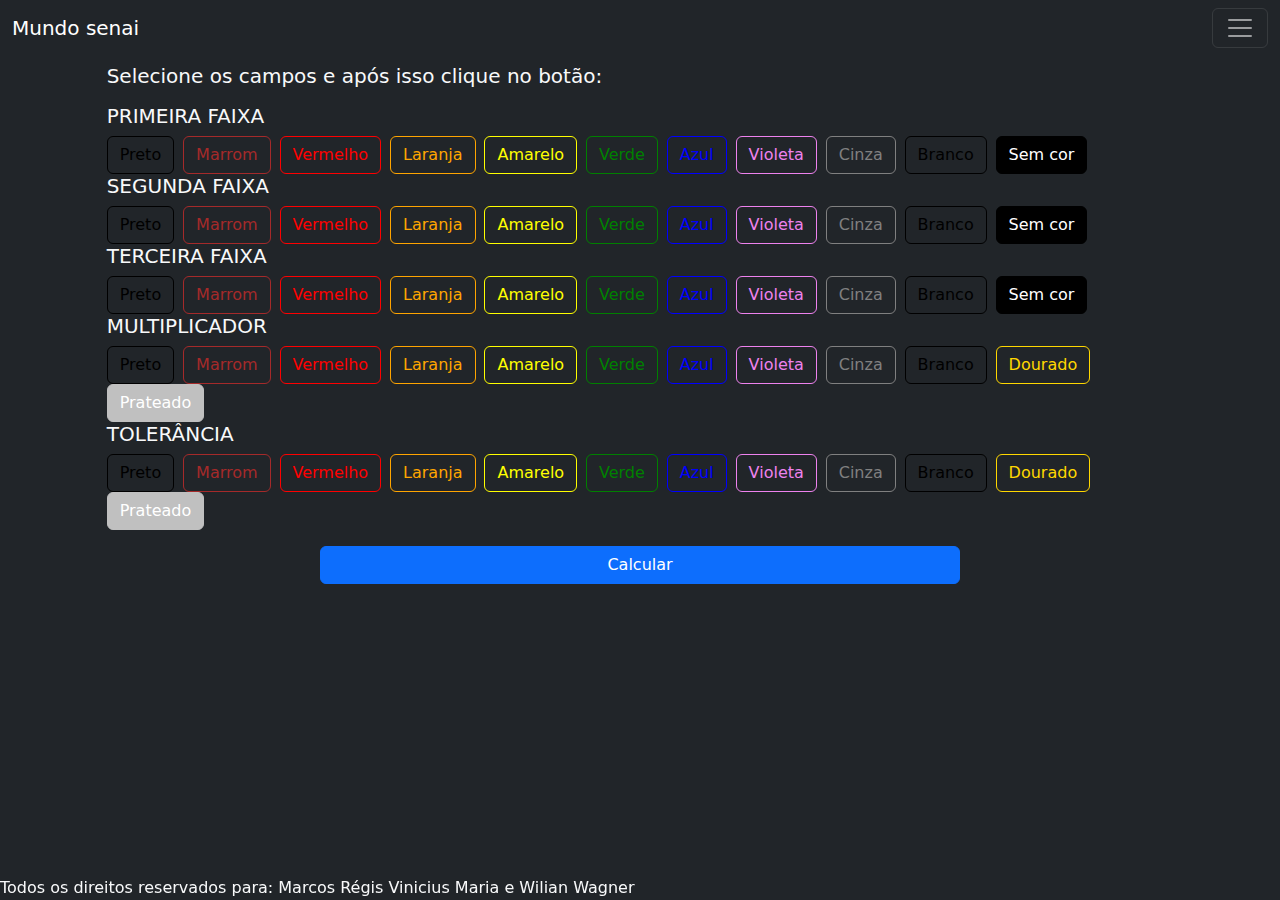
<file: index.html>
<!DOCTYPE html>
<html lang="pt-br">

<head>
    <meta charset="UTF-8">
    <meta http-equiv="X-UA-Compatible" content="IE=edge">
    <meta name="viewport" content="width=device-width, initial-scale=1.0">
    <link rel="icon" type="image/jpg" href="img/imgtab.JPG">
    <link rel="stylesheet" href="css/estilos.css">
    
</head>

<title>Mundo senai</title>
</head>

<body class="text-light bg-dark">
    <h1>Mundo senai</h1>
    <!--<img src="img/ex4_2.jpg" alt="Balança de peso">-->
    <nav class="navbar navbar-dark bg-dark fixed-top">
        <div class="container-fluid">
            <a class="navbar-brand" href="#">Mundo senai</a>
            <button class="navbar-toggler" type="button" data-bs-toggle="offcanvas"
                data-bs-target="#offcanvasDarkNavbar" aria-controls="offcanvasDarkNavbar">
                <span class="navbar-toggler-icon"></span>
            </button>
            <div class="offcanvas offcanvas-end text-bg-dark" tabindex="-1" id="offcanvasDarkNavbar"
                aria-labelledby="offcanvasDarkNavbarLabel">
                <div class="offcanvas-header">
                    <h5 class="offcanvas-title" id="offcanvasDarkNavbarLabel">Navegue pelo nosso site</h5>
                    <button type="button" class="btn-close btn-close-white" data-bs-dismiss="offcanvas"
                        aria-label="Close"></button>
                </div>
                <div class="offcanvas-body">
                    <ul class="navbar-nav justify-content-end flex-grow-1 pe-3">

                        <li class="nav-item">
                            <a class="nav-link" href="index.html">-> Tabela de cores para resistor</a>
                        </li>
                        <li class="nav-item">
                            <a class="nav-link" href="portaand.html">-> Porta lógica AND</a>
                        </li>
                        <li class="nav-item">
                            <a class="nav-link" href="portaor.html">-> Porta lógica OR</a>
                        </li>
                        <li class="nav-item">
                            <a class="nav-link" href="portanot.html">-> Porta lógica NOT</a>
                        </li>

                      

                    </ul>

                </div>
            </div>
        </div>
    </nav>
    <p>
    <h5 class=" col-10 mx-auto">Selecione os campos e após isso clique no botão:</h5>
    </p>
    <h3>
        <!--< Primeira escolha de faixa-->
        <div class=" col-10 mx-auto">
            <h5>PRIMEIRA FAIXA</h5>
            <input type="radio" value="0" class="btn-check" name="options-outlined" id="preto1" autocomplete="off"
                checked>
            <label class="btn btn-preto font-weight-bold " for="preto1">Preto</label>

            <input type="radio" value="1" class="btn-check" name="options-outlined" id="marrom1" autocomplete="off"
                checked>
            <label class="btn btn-marrom " for="marrom1">Marrom</label>

            <input type="radio" value="2" class="btn-check" name="options-outlined" id="vermelho1" autocomplete="off"
                checked>
            <label class="btn btn-vermelho  " for="vermelho1">Vermelho</label>

            <input type="radio" value="3" class="btn-check" name="options-outlined" id="laranja1" autocomplete="off"
                checked>
            <label class="btn btn-laranja " for="laranja1">Laranja</label>

            <input type="radio" value="4" class="btn-check" name="options-outlined" id="amarelo1" autocomplete="off"
                checked>
            <label class="btn btn-amarelo " for="amarelo1">Amarelo</label>

            <input type="radio" value="5" class="btn-check" name="options-outlined" id="verde1" autocomplete="off"
                checked>
            <label class="btn btn-verde " for="verde1">Verde</label>

            <input type="radio" value="6" class="btn-check" name="options-outlined" id="azul1" autocomplete="off"
                checked>
            <label class="btn btn-azul " for="azul1">Azul</label>

            <input type="radio" value="7" class="btn-check" name="options-outlined" id="violeta1" autocomplete="off"
                checked>
            <label class="btn btn-violeta " for="violeta1">Violeta</label>

            <input type="radio" value="8" class="btn-check" name="options-outlined" id="cinza1" autocomplete="off"
                checked>
            <label class="btn btn-cinza " for="cinza1">Cinza</label>

            <input type="radio" value="9" class="btn-check" name="options-outlined" id="branco1" autocomplete="off"
                checked>
            <label class="btn btn-branco " for="branco1">Branco</label>

            <input type="radio" value="" class="btn-check" name="options-outlined" id="semcor1" autocomplete="off"
                checked>
            <label class="btn btn-branco " for="semcor1">Sem cor</label>


        </div>
        <!--< Segunda escolha de faixa-->
        <div class=" col-10 mx-auto">
            <h5>SEGUNDA FAIXA</h5>
            <input type="radio" value="0" class="btn-check" name="options-outlined2" id="preto2" autocomplete="off"
                checked>
            <label class="btn btn-preto " for="preto2">Preto</label>

            <input type="radio" value="1" class="btn-check" name="options-outlined2" id="marrom2" autocomplete="off"
                checked>
            <label class="btn btn-marrom " for="marrom2">Marrom</label>

            <input type="radio" value="2" class="btn-check" name="options-outlined2" id="vermelho2" autocomplete="off"
                checked>
            <label class="btn btn-vermelho " for="vermelho2">Vermelho</label>

            <input type="radio" value="3" class="btn-check" name="options-outlined2" id="laranja2" autocomplete="off"
                checked>
            <label class="btn btn-laranja " for="laranja2">Laranja</label>

            <input type="radio" value="4" class="btn-check" name="options-outlined2" id="amarelo2" autocomplete="off"
                checked>
            <label class="btn btn-amarelo " for="amarelo2">Amarelo</label>

            <input type="radio" value="5" class="btn-check" name="options-outlined2" id="verde2" autocomplete="off"
                checked>
            <label class="btn btn-verde " for="verde2">Verde</label>

            <input type="radio" value="6" class="btn-check" name="options-outlined2" id="azul2" autocomplete="off"
                checked>
            <label class="btn btn-azul " for="azul2">Azul</label>

            <input type="radio" value="7" class="btn-check" name="options-outlined2" id="violeta2" autocomplete="off"
                checked>
            <label class="btn btn-violeta " for="violeta2">Violeta</label>

            <input type="radio" value="8" class="btn-check" name="options-outlined2" id="cinza2" autocomplete="off"
                checked>
            <label class="btn btn-cinza " for="cinza2">Cinza</label>

            <input type="radio" value="9" class="btn-check" name="options-outlined2" id="branco2" autocomplete="off"
                checked>
            <label class="btn btn-branco " for="branco2">Branco</label>

            <input type="radio" value="" class="btn-check" name="options-outlined2" id="semcor2" autocomplete="off"
                checked>
            <label class="btn btn-branco " for="semcor2">Sem cor</label>


        </div>
        <!--< terceira escolha de faixa-->
        <div class=" col-10 mx-auto">
            <h5>TERCEIRA FAIXA</h5>
            <input type="radio" value="0" class="btn-check" name="options-outlined3" id="preto3" autocomplete="off"
                checked>
            <label class="btn btn-preto " for="preto3">Preto</label>

            <input type="radio" value="1" class="btn-check" name="options-outlined3" id="marrom3" autocomplete="off"
                checked>
            <label class="btn btn-marrom " for="marrom3">Marrom</label>

            <input type="radio" value="2" class="btn-check" name="options-outlined3" id="vermelho3" autocomplete="off"
                checked>
            <label class="btn btn-vermelho " for="vermelho3">Vermelho</label>

            <input type="radio" value="3" class="btn-check" name="options-outlined3" id="laranja3" autocomplete="off"
                checked>
            <label class="btn btn-laranja " for="laranja3">Laranja</label>

            <input type="radio" value="4" class="btn-check" name="options-outlined3" id="amarelo3" autocomplete="off"
                checked>
            <label class="btn btn-amarelo " for="amarelo3">Amarelo</label>

            <input type="radio" value="5" class="btn-check" name="options-outlined3" id="verde3" autocomplete="off"
                checked>
            <label class="btn btn-verde " for="verde3">Verde</label>

            <input type="radio" value="6" class="btn-check" name="options-outlined3" id="azul3" autocomplete="off"
                checked>
            <label class="btn btn-azul " for="azul3">Azul</label>

            <input type="radio" value="7" class="btn-check" name="options-outlined3" id="violeta3" autocomplete="off"
                checked>
            <label class="btn btn-violeta " for="violeta3">Violeta</label>

            <input type="radio" value="8" class="btn-check" name="options-outlined3" id="cinza3" autocomplete="off"
                checked>
            <label class="btn btn-cinza " for="cinza3">Cinza</label>

            <input type="radio" value="9" class="btn-check" name="options-outlined3" id="branco3" autocomplete="off"
                checked>
            <label class="btn btn-branco " for="branco3">Branco</label>

            <input type="radio" value="" class="btn-check" name="options-outlined3" id="semcor3" autocomplete="off"
                checked>
            <label class="btn btn-branco " for="semcor3">Sem cor</label>


        </div>
        <!--< Quarta escolha de faixa-->
        <div class=" col-10 mx-auto">
            <h5>MULTIPLICADOR</h5>
            <input type="radio" value="1" class="btn-check" name="options-outlined4" id="preto4" autocomplete="off"
                checked>
            <label class="btn btn-preto " for="preto4">Preto</label>

            <input type="radio" value="10" class="btn-check" name="options-outlined4" id="marrom4" autocomplete="off"
                checked>
            <label class="btn btn-marrom " for="marrom4">Marrom</label>

            <input type="radio" value="100" class="btn-check" name="options-outlined4" id="vermelho4" autocomplete="off"
                checked>
            <label class="btn btn-vermelho " for="vermelho4">Vermelho</label>

            <input type="radio" value="1000" class="btn-check" name="options-outlined4" id="laranja4" autocomplete="off"
                checked>
            <label class="btn btn-laranja " for="laranja4">Laranja</label>

            <input type="radio" value="10000" class="btn-check" name="options-outlined4" id="amarelo4"
                autocomplete="off" checked>
            <label class="btn btn-amarelo " for="amarelo4">Amarelo</label>

            <input type="radio" value="100000" class="btn-check" name="options-outlined4" id="verde4" autocomplete="off"
                checked>
            <label class="btn btn-verde " for="verde4">Verde</label>

            <input type="radio" value="1000000" class="btn-check" name="options-outlined4" id="azul4" autocomplete="off"
                checked>
            <label class="btn btn-azul " for="azul4">Azul</label>

            <input type="radio" value="10000000" class="btn-check" name="options-outlined4" id="violeta4"
                autocomplete="off" checked>
            <label class="btn btn-violeta " for="violeta4">Violeta</label>

            <input type="radio" value="" class="btn-check" name="options-outlined4" id="cinza4" autocomplete="off"
                checked>
            <label class="btn btn-cinza " for="cinza4">Cinza</label>

            <input type="radio" value="" class="btn-check" name="options-outlined4" id="branco4" autocomplete="off"
                checked>
            <label class="btn btn-branco " for="branco4">Branco</label>

            <input type="radio" value="0.1" class="btn-check" name="options-outlined4" id="dourado4" autocomplete="off"
                checked>
            <label class="btn btn-dourado " for="dourado4">Dourado</label>

            <input type="radio" value="0.01" class="btn-check" name="options-outlined4" id="prateado4"
                autocomplete="off" checked>
            <label class="btn btn-prateado " for="prateado4">Prateado</label>
        </div>
        <!--< Quarta escolha de faixa-->
        <div class=" col-10 mx-auto">
            <h5>TOLERÂNCIA</h5>
            <input type="radio" value="0" class="btn-check" name="options-outlined5" id="preto5" autocomplete="off"
                checked>
            <label class="btn btn-preto " for="preto5">Preto</label>

            <input type="radio" value="1" class="btn-check" name="options-outlined5" id="marrom5" autocomplete="off"
                checked>
            <label class="btn btn-marrom " for="marrom5">Marrom</label>

            <input type="radio" value="2" class="btn-check" name="options-outlined5" id="vermelho5" autocomplete="off"
                checked>
            <label class="btn btn-vermelho " for="vermelho5">Vermelho</label>

            <input type="radio" value="" class="btn-check" name="options-outlined5" id="laranja5" autocomplete="off"
                checked>
            <label class="btn btn-laranja " for="laranja5">Laranja</label>

            <input type="radio" value="" class="btn-check" name="options-outlined5" id="amarelo5" autocomplete="off"
                checked>
            <label class="btn btn-amarelo " for="amarelo5">Amarelo</label>

            <input type="radio" value="0.5" class="btn-check" name="options-outlined5" id="verde5" autocomplete="off"
                checked>
            <label class="btn btn-verde " for="verde5">Verde</label>

            <input type="radio" value="0.25" class="btn-check" name="options-outlined5" id="azul5" autocomplete="off"
                checked>
            <label class="btn btn-azul " for="azul5">Azul</label>

            <input type="radio" value="0.1" class="btn-check" name="options-outlined5" id="violeta5" autocomplete="off"
                checked>
            <label class="btn btn-violeta " for="violeta5">Violeta</label>

            <input type="radio" value="0.05" class="btn-check" name="options-outlined5" id="cinza5" autocomplete="off"
                checked>
            <label class="btn btn-cinza " for="cinza5">Cinza</label>

            <input type="radio" value="" class="btn-check" name="options-outlined5" id="branco5" autocomplete="off"
                checked>
            <label class="btn btn-branco " for="branco5">Branco</label>

            <input type="radio" value="5" class="btn-check" name="options-outlined5" id="dourado5" autocomplete="off"
                checked>
            <label class="btn btn-dourado " for="dourado5">Dourado</label>

            <input type="radio" value="10" class="btn-check" name="options-outlined5" id="prateado5" autocomplete="off"
                checked>
            <label class="btn btn-prateado " for="prateado5">Prateado</label>
        </div>


        <p></p>
        <div class="d-grid col-6 mx-auto">
            <button type="button" class="btn btn-primary" id="calc">Calcular</button>

        </div>
    </h3>
    <h2>
        <div class=" col-10 mx-auto" id="div"></div>
    </h2>
    <script src="https://cdn.jsdelivr.net/npm/bootstrap@5.2.1/dist/js/bootstrap.bundle.min.js"
        integrity="sha384-u1OknCvxWvY5kfmNBILK2hRnQC3Pr17a+RTT6rIHI7NnikvbZlHgTPOOmMi466C8"
        crossorigin="anonymous"></script>
    <script src="js/ex4_2.js"></script>

    
</body>
<footer  class="fixed-bottom">Todos os direitos reservados para: Marcos Régis Vinicius Maria e Wilian Wagner</footer>
</html>
</file>
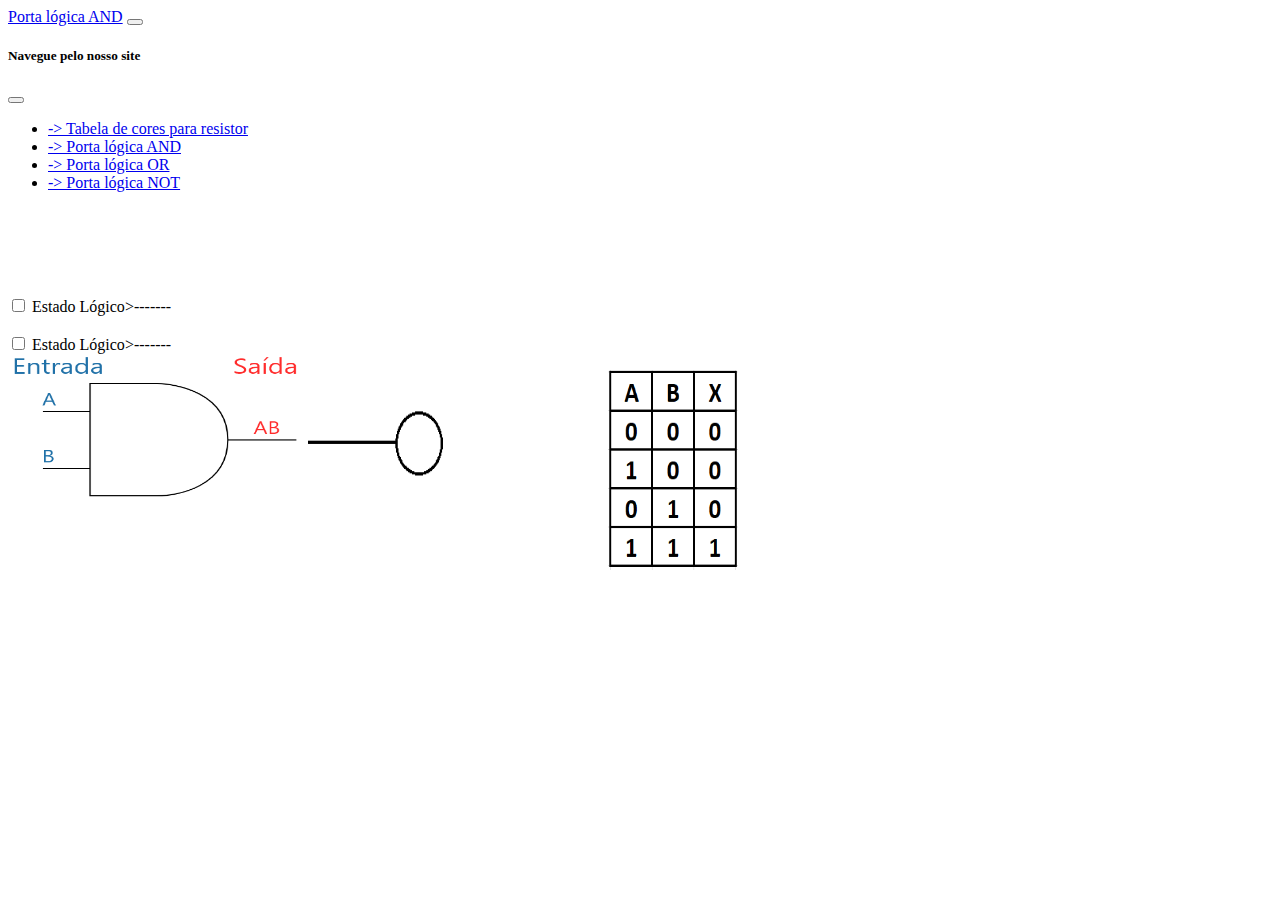
<file: portaand.html>
<!DOCTYPE html>
<html lang="pt-br">
<head>
    <meta charset="UTF-8">
    <meta http-equiv="X-UA-Compatible" content="IE=edge">
    <meta name="viewport" content="width=device-width, initial-scale=1.0">
    <link rel="stylesheet" href="css/estilos1.css">
    <!-- CSS only -->
    <link href="https://cdn.jsdelivr.net/npm/bootstrap@5.2.2/dist/css/bootstrap.min.css" rel="stylesheet"
        integrity="sha384-Zenh87qX5JnK2Jl0vWa8Ck2rdkQ2Bzep5IDxbcnCeuOxjzrPF/et3URy9Bv1WTRi" crossorigin="anonymous">
    <title>Porta lógica AND</title>
</head>
<body>
    <nav class="navbar navbar-dark bg-dark fixed-top">
        <div class="container-fluid">
            <a class="navbar-brand" href="#">Porta lógica AND</a>
            <button class="navbar-toggler" type="button" data-bs-toggle="offcanvas"
                data-bs-target="#offcanvasDarkNavbar" aria-controls="offcanvasDarkNavbar">
                <span class="navbar-toggler-icon"></span>
            </button>
            <div class="offcanvas offcanvas-end text-bg-dark" tabindex="-1" id="offcanvasDarkNavbar"
                aria-labelledby="offcanvasDarkNavbarLabel">
                <div class="offcanvas-header">
                    <h5 class="offcanvas-title" id="offcanvasDarkNavbarLabel">Navegue pelo nosso site</h5>
                    <button type="button" class="btn-close btn-close-white" data-bs-dismiss="offcanvas"
                        aria-label="Close"></button>
                </div>
                <div class="offcanvas-body">
                    <ul class="navbar-nav justify-content-end flex-grow-1 pe-3">


                        <li class="nav-item">
                            <a class="nav-link" href="index.html">-> Tabela de cores para resistor</a>
                        </li>
                        <li class="nav-item">
                            <a class="nav-link" href="portaand.html">-> Porta lógica AND</a>
                        </li>
                        <li class="nav-item">
                            <a class="nav-link" href="portaor.html">-> Porta lógica OR</a>
                        </li>
                        <li class="nav-item">
                            <a class="nav-link" href="portanot.html">-> Porta lógica NOT</a>
                        </li>

                      

                    </ul>

                </div>
            </div>
        </div>
    </nav>
    <br>
    <br>
    <br>
    <div class="d-flex flex-row mb-3">
        <div class="p-2">
            <!----------------------------------BOTÃO PARA SELECIONAR ESTADO LÓGICO--------------------------------------------------------->
            <br>
            <p></p>
            <input type="checkbox" class="btn-check" name="entrada_and1" id="entrada_and1" autocomplete="off">
            <label class="btn btn-outline-primary" for="entrada_and1">Estado Lógico</label>>-------
            <!----------------------------------BOTÃO PARA SELECIONAR ESTADO LÓGICO--------------------------------------------------------->
            <br><br>
            <input type="checkbox" class="btn-check" name="entrada_and2" id="entrada_and2" autocomplete="off">
            <label class="btn btn-outline-primary" for="entrada_and2">Estado Lógico</label>>-------
        </div>
        <div class="p-2"> <img src="img/5.png" alt="porta and"></div>
        <div id="resultado_and" class="p-2">
            <p></p> <img src='img/desligado.png'>"
        </div>
        <img class="img" src="img/Verdade_Porta_AND.png">
    </div>
    <script src="https://cdn.jsdelivr.net/npm/bootstrap@5.2.2/dist/js/bootstrap.bundle.min.js"
    integrity="sha384-OERcA2EqjJCMA+/3y+gxIOqMEjwtxJY7qPCqsdltbNJuaOe923+mo//f6V8Qbsw3"
    crossorigin="anonymous"></script>
<script src="js/porta_and.js"></script>
</body>
</html>
</file>
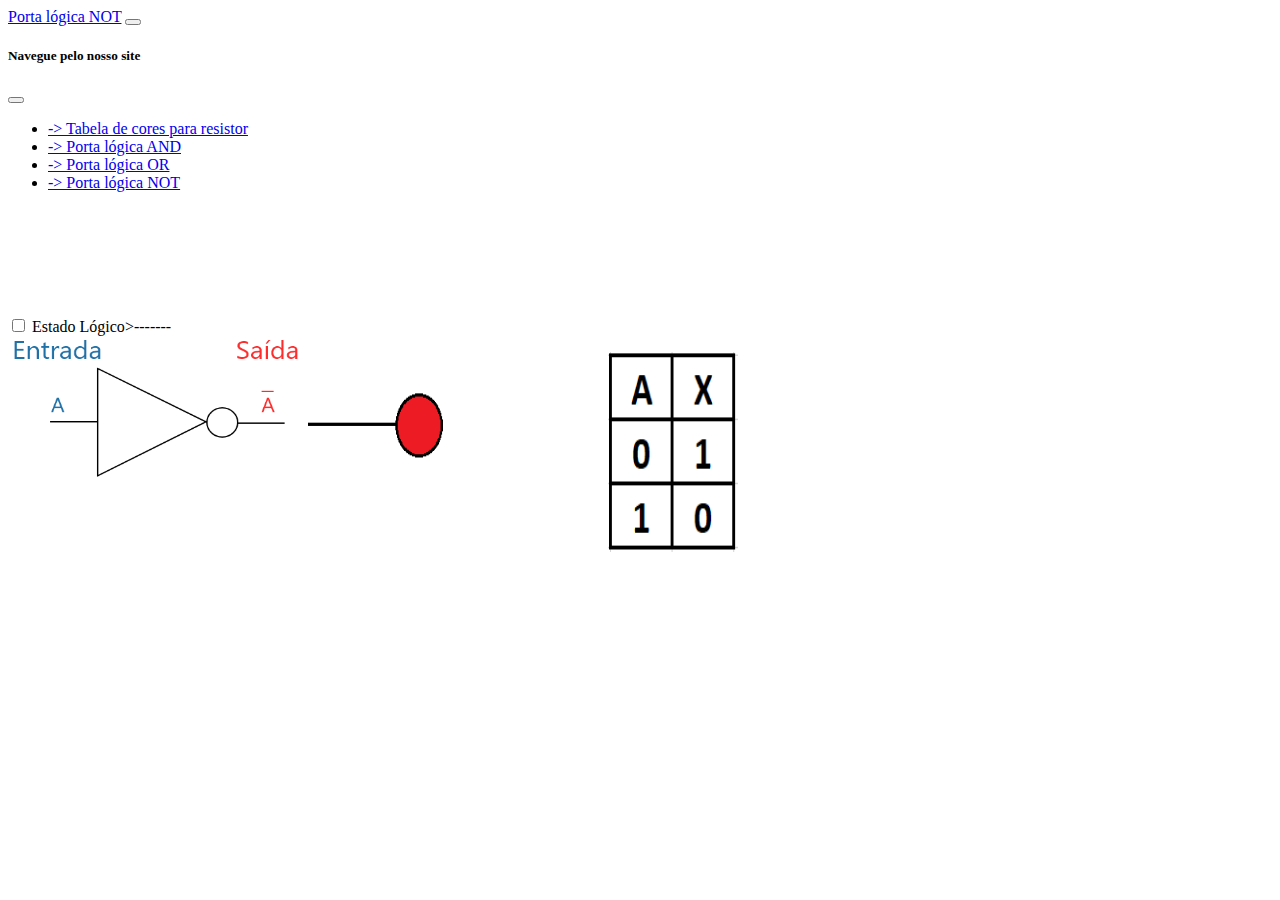
<file: portanot.html>
<!DOCTYPE html>
<html lang="pt-br">

<head>
    <meta charset="UTF-8">
    <meta http-equiv="X-UA-Compatible" content="IE=edge">
    <meta name="viewport" content="width=device-width, initial-scale=1.0">
    <link rel="stylesheet" href="css/estilos1.css">
    <!-- CSS only -->
    <link href="https://cdn.jsdelivr.net/npm/bootstrap@5.2.2/dist/css/bootstrap.min.css" rel="stylesheet"
        integrity="sha384-Zenh87qX5JnK2Jl0vWa8Ck2rdkQ2Bzep5IDxbcnCeuOxjzrPF/et3URy9Bv1WTRi" crossorigin="anonymous">
    <title>Porta lógica NOT</title>
</head>

<body>
    <nav class="navbar navbar-dark bg-dark fixed-top">
        <div class="container-fluid">
            <a class="navbar-brand" href="#">Porta lógica NOT</a>
            <button class="navbar-toggler" type="button" data-bs-toggle="offcanvas"
                data-bs-target="#offcanvasDarkNavbar" aria-controls="offcanvasDarkNavbar">
                <span class="navbar-toggler-icon"></span>
            </button>
            <div class="offcanvas offcanvas-end text-bg-dark" tabindex="-1" id="offcanvasDarkNavbar"
                aria-labelledby="offcanvasDarkNavbarLabel">
                <div class="offcanvas-header">
                    <h5 class="offcanvas-title" id="offcanvasDarkNavbarLabel">Navegue pelo nosso site</h5>
                    <button type="button" class="btn-close btn-close-white" data-bs-dismiss="offcanvas"
                        aria-label="Close"></button>
                </div>
                <div class="offcanvas-body">
                    <ul class="navbar-nav justify-content-end flex-grow-1 pe-3">

                        <li class="nav-item">
                            <a class="nav-link" href="index.html">-> Tabela de cores para resistor</a>
                        </li>
                        <li class="nav-item">
                            <a class="nav-link" href="portaand.html">-> Porta lógica AND</a>
                        </li>
                        <li class="nav-item">
                            <a class="nav-link" href="portaor.html">-> Porta lógica OR</a>
                        </li>
                        <li class="nav-item">
                            <a class="nav-link" href="portanot.html">-> Porta lógica NOT</a>
                        </li>



                    </ul>

                </div>
            </div>
        </div>
    </nav>
    <br>
    <br>
    <br>
    <div class="d-flex flex-row mb-3">
        <!----------------------------------BOTÃO PARA SELECIONAR ESTADO LÓGICO--------------------------------------------------------->
        <div class="p-2">
            <br><br><br>
            <input type="checkbox" class="btn-check" name="entrada_not" id="entrada_not" autocomplete="off">
            <label class="btn btn-outline-primary" for="entrada_not">Estado Lógico</label>>-------
        </div>

        <div class="p-2"> <img src="img/teste 01.jpeg" alt="porta not"></div>
        <div id="resultado_not" class="p-2">
            <p></p>
            <img src="img/ligado.png">
        </div>

    <img class="img" src="img/Verdade_Porta_NOT.png">
    </div>
    <script src="https://cdn.jsdelivr.net/npm/bootstrap@5.2.2/dist/js/bootstrap.bundle.min.js"
        integrity="sha384-OERcA2EqjJCMA+/3y+gxIOqMEjwtxJY7qPCqsdltbNJuaOe923+mo//f6V8Qbsw3"
        crossorigin="anonymous"></script>
    <script src="js/porta_not.js"></script>
</body>

</html>
</file>
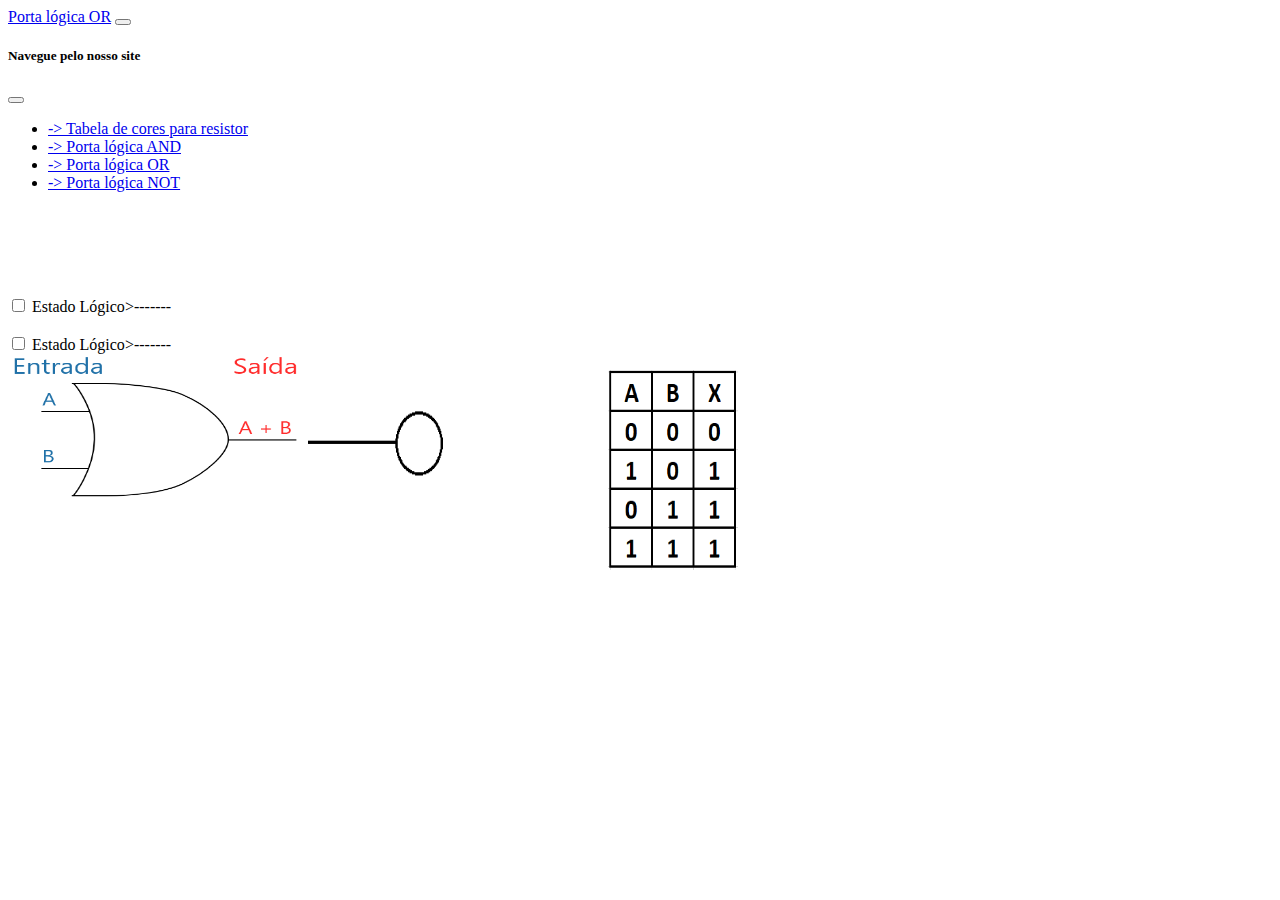
<file: portaor.html>
<!DOCTYPE html>
<html lang="pt-br">
<head>
    <meta charset="UTF-8">
    <meta http-equiv="X-UA-Compatible" content="IE=edge">
    <meta name="viewport" content="width=device-width, initial-scale=1.0">
    <link rel="stylesheet" href="css/estilos1.css">
    <!-- CSS only -->
    <link href="https://cdn.jsdelivr.net/npm/bootstrap@5.2.2/dist/css/bootstrap.min.css" rel="stylesheet"
        integrity="sha384-Zenh87qX5JnK2Jl0vWa8Ck2rdkQ2Bzep5IDxbcnCeuOxjzrPF/et3URy9Bv1WTRi" crossorigin="anonymous">
    <title>Porta lógica OR</title>
</head>
<body>
    <nav class="navbar navbar-dark bg-dark fixed-top">
        <div class="container-fluid">
            <a class="navbar-brand" href="#">Porta lógica OR</a>
            <button class="navbar-toggler" type="button" data-bs-toggle="offcanvas"
                data-bs-target="#offcanvasDarkNavbar" aria-controls="offcanvasDarkNavbar">
                <span class="navbar-toggler-icon"></span>
            </button>
            <div class="offcanvas offcanvas-end text-bg-dark" tabindex="-1" id="offcanvasDarkNavbar"
                aria-labelledby="offcanvasDarkNavbarLabel">
                <div class="offcanvas-header">
                    <h5 class="offcanvas-title" id="offcanvasDarkNavbarLabel">Navegue pelo nosso site</h5>
                    <button type="button" class="btn-close btn-close-white" data-bs-dismiss="offcanvas"
                        aria-label="Close"></button>
                </div>
                <div class="offcanvas-body">
                    <ul class="navbar-nav justify-content-end flex-grow-1 pe-3">

                        <li class="nav-item">
                            <a class="nav-link" href="index.html">-> Tabela de cores para resistor</a>
                        </li>
                        <li class="nav-item">
                            <a class="nav-link" href="portaand.html">-> Porta lógica AND</a>
                        </li>
                        <li class="nav-item">
                            <a class="nav-link" href="portaor.html">-> Porta lógica OR</a>
                        </li>
                        <li class="nav-item">
                            <a class="nav-link" href="portanot.html">-> Porta lógica NOT</a>
                        </li>

                      

                    </ul>

                </div>
            </div>
        </div>
    </nav>
    <br>
    <br>
    <br>
    <div class="d-flex flex-row mb-3">
        <div class="p-2">
            <!----------------------------------BOTÃO PARA SELECIONAR ESTADO LÓGICO--------------------------------------------------------->
            <br>
            <p></p>
            <input type="checkbox" class="btn-check" name="entrada_or1" id="entrada_or1" autocomplete="off">
            <label class="btn btn-outline-primary" for="entrada_or1">Estado Lógico</label>>-------<br><br>
            <!----------------------------------BOTÃO PARA SELECIONAR ESTADO LÓGICO--------------------------------------------------------->
            <input type="checkbox" class="btn-check" name="entrada_or2" id="entrada_or2" autocomplete="off">
            <label class="btn btn-outline-primary" for="entrada_or2">Estado Lógico</label>>-------
        </div>
        <div class="p-2"> <img src="img/Porta-OR2.png" alt="porta or"></div>
        <div id="resultado_or" class="p-2">
            <p></p> <img src='img/desligado.png'>
        </div>
        <img class="img" src="img/Verdade_Porta_OR.png">   
    </div>
    <script src="https://cdn.jsdelivr.net/npm/bootstrap@5.2.2/dist/js/bootstrap.bundle.min.js"
    integrity="sha384-OERcA2EqjJCMA+/3y+gxIOqMEjwtxJY7qPCqsdltbNJuaOe923+mo//f6V8Qbsw3"
    crossorigin="anonymous"></script>
<script src="js/porta_or.js"></script>
</body>

</html>
</file>
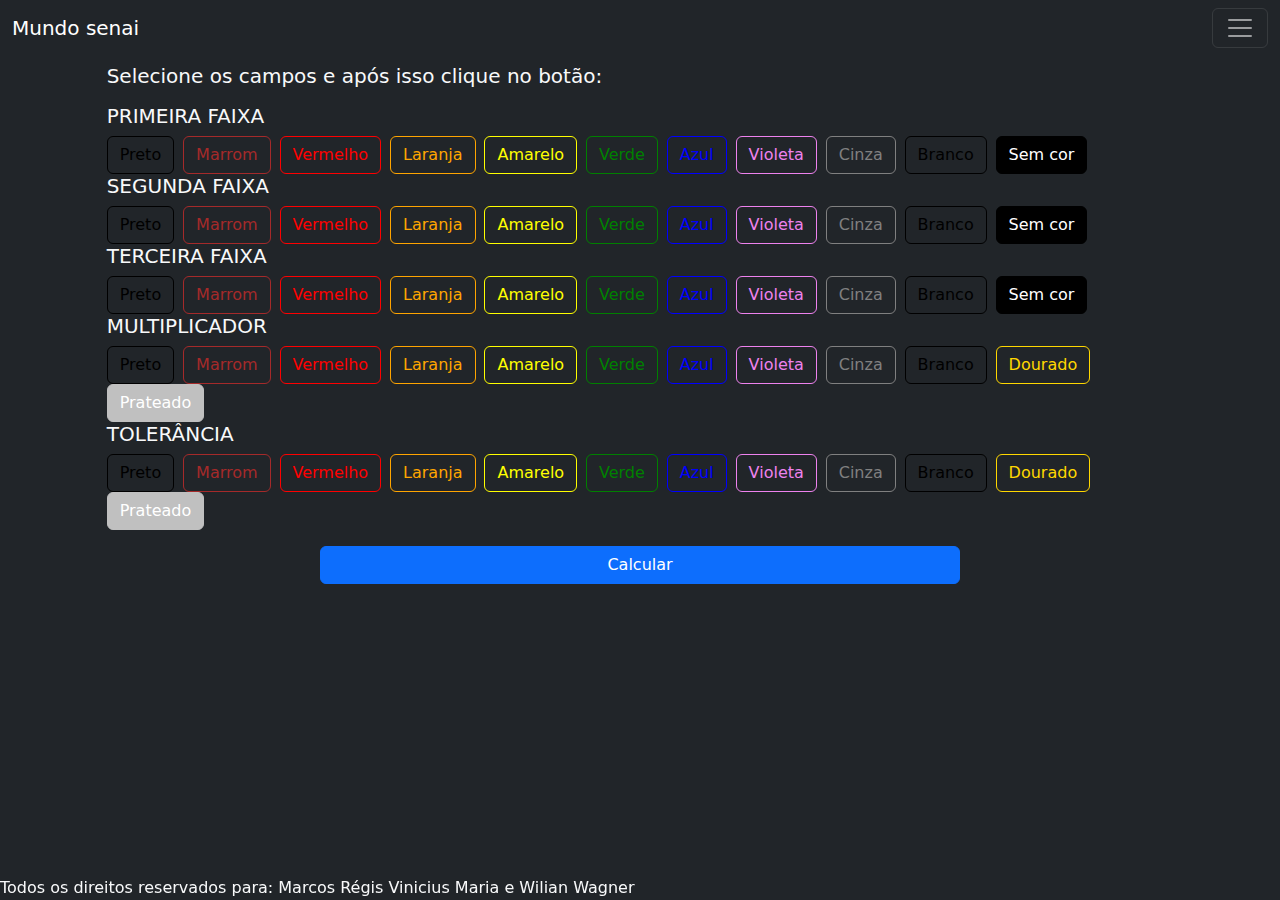
<file: Tabela_de_cores.html>
<!DOCTYPE html>
<html lang="pt-br">

<head>
    <meta charset="UTF-8">
    <meta http-equiv="X-UA-Compatible" content="IE=edge">
    <meta name="viewport" content="width=device-width, initial-scale=1.0">
    <link rel="icon" type="image/jpg" href="img/imgtab.JPG">
    <link rel="stylesheet" href="css/estilos.css">
    
</head>

<title>Mundo senai</title>
</head>

<body class="text-light bg-dark">
    <h1>Mundo senai</h1>
    <!--<img src="img/ex4_2.jpg" alt="Balança de peso">-->
    <nav class="navbar navbar-dark bg-dark fixed-top">
        <div class="container-fluid">
            <a class="navbar-brand" href="#">Mundo senai</a>
            <button class="navbar-toggler" type="button" data-bs-toggle="offcanvas"
                data-bs-target="#offcanvasDarkNavbar" aria-controls="offcanvasDarkNavbar">
                <span class="navbar-toggler-icon"></span>
            </button>
            <div class="offcanvas offcanvas-end text-bg-dark" tabindex="-1" id="offcanvasDarkNavbar"
                aria-labelledby="offcanvasDarkNavbarLabel">
                <div class="offcanvas-header">
                    <h5 class="offcanvas-title" id="offcanvasDarkNavbarLabel">Navegue pelo nosso site</h5>
                    <button type="button" class="btn-close btn-close-white" data-bs-dismiss="offcanvas"
                        aria-label="Close"></button>
                </div>
                <div class="offcanvas-body">
                    <ul class="navbar-nav justify-content-end flex-grow-1 pe-3">

                        <li class="nav-item">
                            <a class="nav-link" href="Tabela_de_cores.html">-> Tabela de cores para resistor</a>
                        </li>
                        <li class="nav-item">
                            <a class="nav-link" href="portaand.html">-> Porta lógica AND</a>
                        </li>
                        <li class="nav-item">
                            <a class="nav-link" href="portaor.html">-> Porta lógica OR</a>
                        </li>
                        <li class="nav-item">
                            <a class="nav-link" href="portanot.html">-> Porta lógica NOT</a>
                        </li>

                      

                    </ul>

                </div>
            </div>
        </div>
    </nav>
    <p>
    <h5 class=" col-10 mx-auto">Selecione os campos e após isso clique no botão:</h5>
    </p>
    <h3>
        <!--< Primeira escolha de faixa-->
        <div class=" col-10 mx-auto">
            <h5>PRIMEIRA FAIXA</h5>
            <input type="radio" value="0" class="btn-check" name="options-outlined" id="preto1" autocomplete="off"
                checked>
            <label class="btn btn-preto font-weight-bold " for="preto1">Preto</label>

            <input type="radio" value="1" class="btn-check" name="options-outlined" id="marrom1" autocomplete="off"
                checked>
            <label class="btn btn-marrom " for="marrom1">Marrom</label>

            <input type="radio" value="2" class="btn-check" name="options-outlined" id="vermelho1" autocomplete="off"
                checked>
            <label class="btn btn-vermelho  " for="vermelho1">Vermelho</label>

            <input type="radio" value="3" class="btn-check" name="options-outlined" id="laranja1" autocomplete="off"
                checked>
            <label class="btn btn-laranja " for="laranja1">Laranja</label>

            <input type="radio" value="4" class="btn-check" name="options-outlined" id="amarelo1" autocomplete="off"
                checked>
            <label class="btn btn-amarelo " for="amarelo1">Amarelo</label>

            <input type="radio" value="5" class="btn-check" name="options-outlined" id="verde1" autocomplete="off"
                checked>
            <label class="btn btn-verde " for="verde1">Verde</label>

            <input type="radio" value="6" class="btn-check" name="options-outlined" id="azul1" autocomplete="off"
                checked>
            <label class="btn btn-azul " for="azul1">Azul</label>

            <input type="radio" value="7" class="btn-check" name="options-outlined" id="violeta1" autocomplete="off"
                checked>
            <label class="btn btn-violeta " for="violeta1">Violeta</label>

            <input type="radio" value="8" class="btn-check" name="options-outlined" id="cinza1" autocomplete="off"
                checked>
            <label class="btn btn-cinza " for="cinza1">Cinza</label>

            <input type="radio" value="9" class="btn-check" name="options-outlined" id="branco1" autocomplete="off"
                checked>
            <label class="btn btn-branco " for="branco1">Branco</label>

            <input type="radio" value="" class="btn-check" name="options-outlined" id="semcor1" autocomplete="off"
                checked>
            <label class="btn btn-branco " for="semcor1">Sem cor</label>


        </div>
        <!--< Segunda escolha de faixa-->
        <div class=" col-10 mx-auto">
            <h5>SEGUNDA FAIXA</h5>
            <input type="radio" value="0" class="btn-check" name="options-outlined2" id="preto2" autocomplete="off"
                checked>
            <label class="btn btn-preto " for="preto2">Preto</label>

            <input type="radio" value="1" class="btn-check" name="options-outlined2" id="marrom2" autocomplete="off"
                checked>
            <label class="btn btn-marrom " for="marrom2">Marrom</label>

            <input type="radio" value="2" class="btn-check" name="options-outlined2" id="vermelho2" autocomplete="off"
                checked>
            <label class="btn btn-vermelho " for="vermelho2">Vermelho</label>

            <input type="radio" value="3" class="btn-check" name="options-outlined2" id="laranja2" autocomplete="off"
                checked>
            <label class="btn btn-laranja " for="laranja2">Laranja</label>

            <input type="radio" value="4" class="btn-check" name="options-outlined2" id="amarelo2" autocomplete="off"
                checked>
            <label class="btn btn-amarelo " for="amarelo2">Amarelo</label>

            <input type="radio" value="5" class="btn-check" name="options-outlined2" id="verde2" autocomplete="off"
                checked>
            <label class="btn btn-verde " for="verde2">Verde</label>

            <input type="radio" value="6" class="btn-check" name="options-outlined2" id="azul2" autocomplete="off"
                checked>
            <label class="btn btn-azul " for="azul2">Azul</label>

            <input type="radio" value="7" class="btn-check" name="options-outlined2" id="violeta2" autocomplete="off"
                checked>
            <label class="btn btn-violeta " for="violeta2">Violeta</label>

            <input type="radio" value="8" class="btn-check" name="options-outlined2" id="cinza2" autocomplete="off"
                checked>
            <label class="btn btn-cinza " for="cinza2">Cinza</label>

            <input type="radio" value="9" class="btn-check" name="options-outlined2" id="branco2" autocomplete="off"
                checked>
            <label class="btn btn-branco " for="branco2">Branco</label>

            <input type="radio" value="" class="btn-check" name="options-outlined2" id="semcor2" autocomplete="off"
                checked>
            <label class="btn btn-branco " for="semcor2">Sem cor</label>


        </div>
        <!--< terceira escolha de faixa-->
        <div class=" col-10 mx-auto">
            <h5>TERCEIRA FAIXA</h5>
            <input type="radio" value="0" class="btn-check" name="options-outlined3" id="preto3" autocomplete="off"
                checked>
            <label class="btn btn-preto " for="preto3">Preto</label>

            <input type="radio" value="1" class="btn-check" name="options-outlined3" id="marrom3" autocomplete="off"
                checked>
            <label class="btn btn-marrom " for="marrom3">Marrom</label>

            <input type="radio" value="2" class="btn-check" name="options-outlined3" id="vermelho3" autocomplete="off"
                checked>
            <label class="btn btn-vermelho " for="vermelho3">Vermelho</label>

            <input type="radio" value="3" class="btn-check" name="options-outlined3" id="laranja3" autocomplete="off"
                checked>
            <label class="btn btn-laranja " for="laranja3">Laranja</label>

            <input type="radio" value="4" class="btn-check" name="options-outlined3" id="amarelo3" autocomplete="off"
                checked>
            <label class="btn btn-amarelo " for="amarelo3">Amarelo</label>

            <input type="radio" value="5" class="btn-check" name="options-outlined3" id="verde3" autocomplete="off"
                checked>
            <label class="btn btn-verde " for="verde3">Verde</label>

            <input type="radio" value="6" class="btn-check" name="options-outlined3" id="azul3" autocomplete="off"
                checked>
            <label class="btn btn-azul " for="azul3">Azul</label>

            <input type="radio" value="7" class="btn-check" name="options-outlined3" id="violeta3" autocomplete="off"
                checked>
            <label class="btn btn-violeta " for="violeta3">Violeta</label>

            <input type="radio" value="8" class="btn-check" name="options-outlined3" id="cinza3" autocomplete="off"
                checked>
            <label class="btn btn-cinza " for="cinza3">Cinza</label>

            <input type="radio" value="9" class="btn-check" name="options-outlined3" id="branco3" autocomplete="off"
                checked>
            <label class="btn btn-branco " for="branco3">Branco</label>

            <input type="radio" value="" class="btn-check" name="options-outlined3" id="semcor3" autocomplete="off"
                checked>
            <label class="btn btn-branco " for="semcor3">Sem cor</label>


        </div>
        <!--< Quarta escolha de faixa-->
        <div class=" col-10 mx-auto">
            <h5>MULTIPLICADOR</h5>
            <input type="radio" value="1" class="btn-check" name="options-outlined4" id="preto4" autocomplete="off"
                checked>
            <label class="btn btn-preto " for="preto4">Preto</label>

            <input type="radio" value="10" class="btn-check" name="options-outlined4" id="marrom4" autocomplete="off"
                checked>
            <label class="btn btn-marrom " for="marrom4">Marrom</label>

            <input type="radio" value="100" class="btn-check" name="options-outlined4" id="vermelho4" autocomplete="off"
                checked>
            <label class="btn btn-vermelho " for="vermelho4">Vermelho</label>

            <input type="radio" value="1000" class="btn-check" name="options-outlined4" id="laranja4" autocomplete="off"
                checked>
            <label class="btn btn-laranja " for="laranja4">Laranja</label>

            <input type="radio" value="10000" class="btn-check" name="options-outlined4" id="amarelo4"
                autocomplete="off" checked>
            <label class="btn btn-amarelo " for="amarelo4">Amarelo</label>

            <input type="radio" value="100000" class="btn-check" name="options-outlined4" id="verde4" autocomplete="off"
                checked>
            <label class="btn btn-verde " for="verde4">Verde</label>

            <input type="radio" value="1000000" class="btn-check" name="options-outlined4" id="azul4" autocomplete="off"
                checked>
            <label class="btn btn-azul " for="azul4">Azul</label>

            <input type="radio" value="10000000" class="btn-check" name="options-outlined4" id="violeta4"
                autocomplete="off" checked>
            <label class="btn btn-violeta " for="violeta4">Violeta</label>

            <input type="radio" value="" class="btn-check" name="options-outlined4" id="cinza4" autocomplete="off"
                checked>
            <label class="btn btn-cinza " for="cinza4">Cinza</label>

            <input type="radio" value="" class="btn-check" name="options-outlined4" id="branco4" autocomplete="off"
                checked>
            <label class="btn btn-branco " for="branco4">Branco</label>

            <input type="radio" value="0.1" class="btn-check" name="options-outlined4" id="dourado4" autocomplete="off"
                checked>
            <label class="btn btn-dourado " for="dourado4">Dourado</label>

            <input type="radio" value="0.01" class="btn-check" name="options-outlined4" id="prateado4"
                autocomplete="off" checked>
            <label class="btn btn-prateado " for="prateado4">Prateado</label>
        </div>
        <!--< Quarta escolha de faixa-->
        <div class=" col-10 mx-auto">
            <h5>TOLERÂNCIA</h5>
            <input type="radio" value="0" class="btn-check" name="options-outlined5" id="preto5" autocomplete="off"
                checked>
            <label class="btn btn-preto " for="preto5">Preto</label>

            <input type="radio" value="1" class="btn-check" name="options-outlined5" id="marrom5" autocomplete="off"
                checked>
            <label class="btn btn-marrom " for="marrom5">Marrom</label>

            <input type="radio" value="2" class="btn-check" name="options-outlined5" id="vermelho5" autocomplete="off"
                checked>
            <label class="btn btn-vermelho " for="vermelho5">Vermelho</label>

            <input type="radio" value="" class="btn-check" name="options-outlined5" id="laranja5" autocomplete="off"
                checked>
            <label class="btn btn-laranja " for="laranja5">Laranja</label>

            <input type="radio" value="" class="btn-check" name="options-outlined5" id="amarelo5" autocomplete="off"
                checked>
            <label class="btn btn-amarelo " for="amarelo5">Amarelo</label>

            <input type="radio" value="0.5" class="btn-check" name="options-outlined5" id="verde5" autocomplete="off"
                checked>
            <label class="btn btn-verde " for="verde5">Verde</label>

            <input type="radio" value="0.25" class="btn-check" name="options-outlined5" id="azul5" autocomplete="off"
                checked>
            <label class="btn btn-azul " for="azul5">Azul</label>

            <input type="radio" value="0.1" class="btn-check" name="options-outlined5" id="violeta5" autocomplete="off"
                checked>
            <label class="btn btn-violeta " for="violeta5">Violeta</label>

            <input type="radio" value="0.05" class="btn-check" name="options-outlined5" id="cinza5" autocomplete="off"
                checked>
            <label class="btn btn-cinza " for="cinza5">Cinza</label>

            <input type="radio" value="" class="btn-check" name="options-outlined5" id="branco5" autocomplete="off"
                checked>
            <label class="btn btn-branco " for="branco5">Branco</label>

            <input type="radio" value="5" class="btn-check" name="options-outlined5" id="dourado5" autocomplete="off"
                checked>
            <label class="btn btn-dourado " for="dourado5">Dourado</label>

            <input type="radio" value="10" class="btn-check" name="options-outlined5" id="prateado5" autocomplete="off"
                checked>
            <label class="btn btn-prateado " for="prateado5">Prateado</label>
        </div>


        <p></p>
        <div class="d-grid col-6 mx-auto">
            <button type="button" class="btn btn-primary" id="calc">Calcular</button>

        </div>
    </h3>
    <h2>
        <div class=" col-10 mx-auto" id="div"></div>
    </h2>
    <script src="https://cdn.jsdelivr.net/npm/bootstrap@5.2.1/dist/js/bootstrap.bundle.min.js"
        integrity="sha384-u1OknCvxWvY5kfmNBILK2hRnQC3Pr17a+RTT6rIHI7NnikvbZlHgTPOOmMi466C8"
        crossorigin="anonymous"></script>
    <script src="js/ex4_2.js"></script>

    
</body>
<footer  class="fixed-bottom">Todos os direitos reservados para: Marcos Régis Vinicius Maria e Wilian Wagner</footer>
</html>
</file>
<file: css/estilos1.css>
img {float: left ;height: 150px; width: 300px;}
.img {float: center ;height: 200px; width: 130px;}
h1 {border-bottom-style: inset;}
</file>
